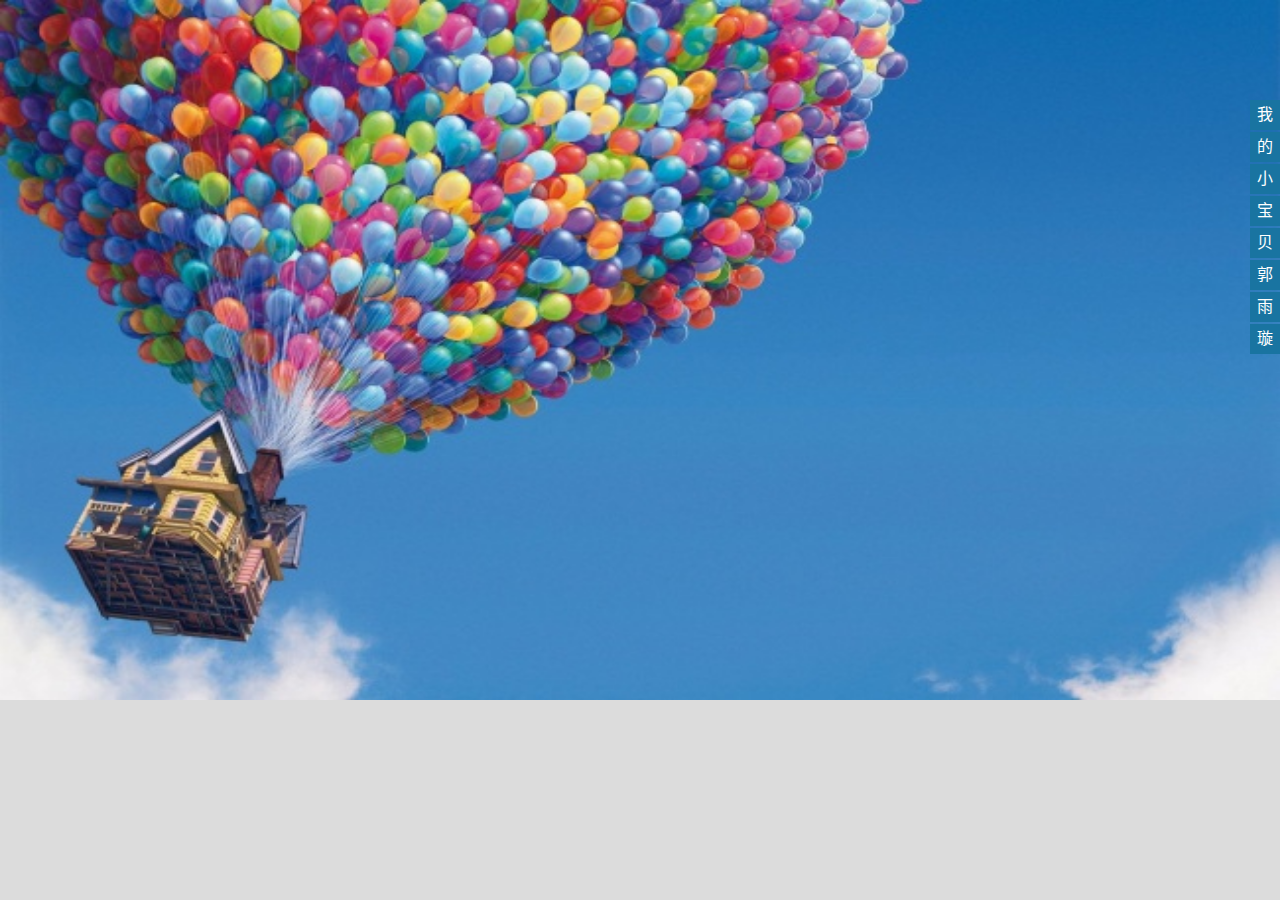
<file: index3.html>
<!DOCTYPE html PUBLIC "-//W3C//DTD XHTML 1.0 Strict//EN" "http://www.w3.org/TR/xhtml1/DTD/xhtml1-strict.dtd">
<html xmlns="http://www.w3.org/1999/xhtml">
<head>
<meta http-equiv="Content-Type" content="text/html; charset=UTF-8">
<meta http-equiv="Content-Language" content="zh-CN">
<title>郭雨璇的主頁</title>
<script type="text/javascript" src="js/jquery.js"></script>
<link href="css/default.css" rel="stylesheet" type="text/css">
</head>
<body style="height:700px;">
<!-- 右侧导航 -->
<div class="rightNav">
	<a href="phone.html" style="right: -110px;"><em>我</em>我的相册</a>
	<a href="#" style="right: -110px;"><em>的</em>我的视频</a>
	<a href="#" style="right: -110px;"><em>小</em>我的生活</a>
	<a href="#" style="right: -110px;"><em>宝</em>我的学习</a>
	<a href="#" style="right: -110px;"><em>贝</em>我的成长</a>
	<a href="#" style="right: -110px;"><em>郭</em>我的妈妈</a>
	<a href="#" style="right: -110px;"><em>雨</em>我的粑粑</a>
	<a href="#" style="right: -110px;"><em>璇</em>我们的家</a>
 
</div>
<script type="text/javascript">
	var btb=$(".rightNav");
	var tempS;
	$(".rightNav").hover(function(){
			var thisObj = $(this);
			tempS = setTimeout(function(){
			thisObj.find("a").each(function(i){
				var tA=$(this);
				setTimeout(function(){ tA.animate({right:"0"},300);},50*i);
			});
		},200);

	},function(){
		if(tempS){ clearTimeout(tempS); }
		$(this).find("a").each(function(i){
			var tA=$(this);
			setTimeout(function(){ tA.animate({right:"-110"},300,function(){
			});},50*i);
		});

	});
	var isIE6 = !!window.ActiveXObject&&!window.XMLHttpRequest;
	if( isIE6 ){ $(window).scroll(function(){ btb.css("top", $(document).scrollTop()+100) }); }
</script>
<div style="text-align:center;">
	<img src="images/bg2.jpg" style="width:100%;height:700px"/>
</div>
</body>
</html>
</file>
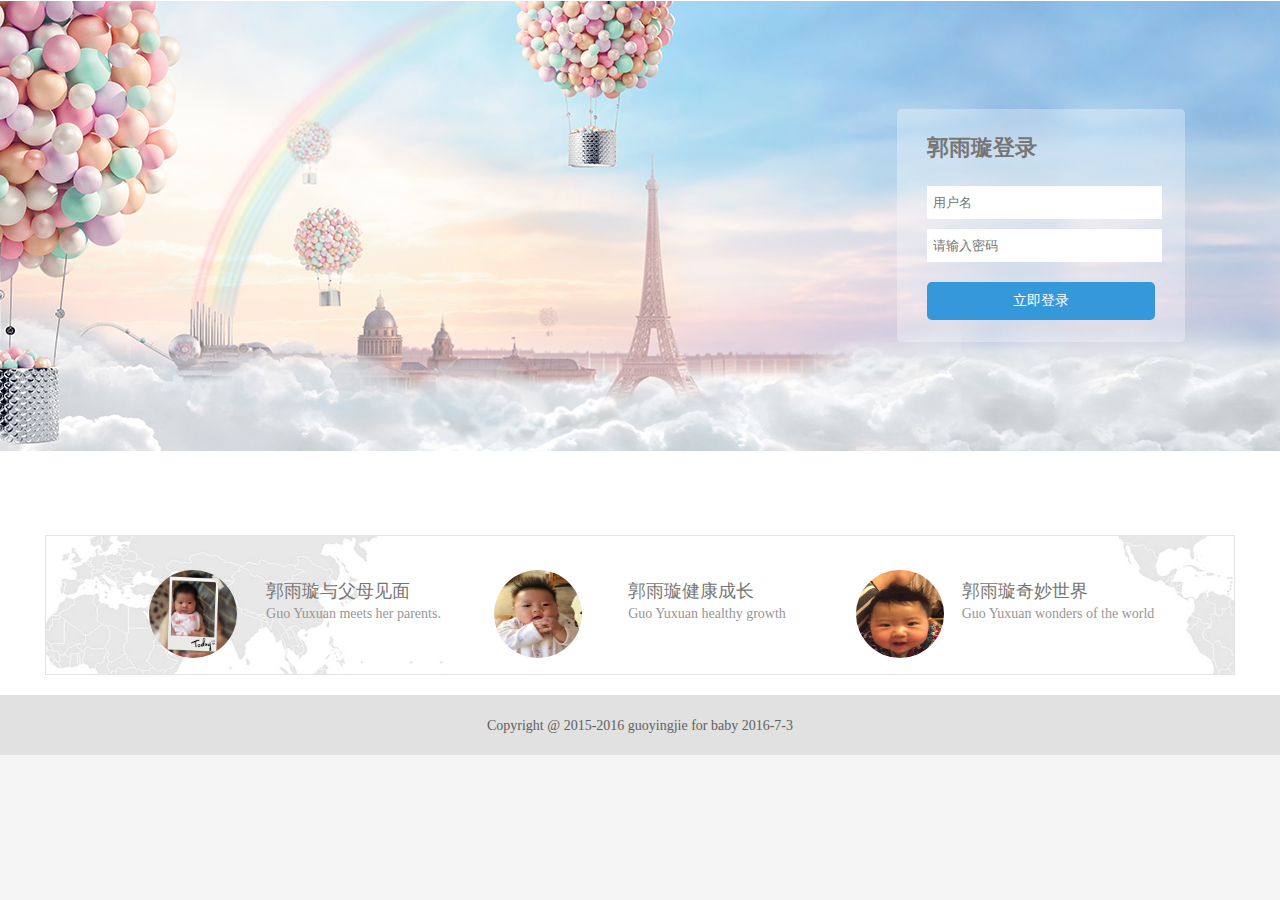
<file: login.html>
<!DOCTYPE html><html>
<head>
<title>郭雨璇</title>

<!-- 页面基本设置禁止随意更改 -->
<meta charset="utf-8">
<meta name="author" content="forework">
<meta name="format-detection" content="telephone=no">
<meta name="viewport" content="initial-scale=1.0, maximum-scale=1.0, user-scalable=no">
<meta name="apple-mobile-web-app-capable" content="yes">
<meta name="mobile-web-app-capable" content="yes">
<meta name="apple-mobile-web-app-status-bar-style" content="black">
<meta name="msapplication-tap-highlight" content="no">
<meta http-equiv="X-UA-Compatible" content="IE=Edge" />
<!-- 页面基本设置禁止随意更改 -->
<!-- 基础CSS类库可随意更改 -->
<link rel="stylesheet" type="text/css" href="css/less.css">
<link rel="stylesheet" type="text/css" href="css/basic.css">
<script type="text/javascript" src="js/jquery.min.js"></script>
<!-- 基础js类库可随意更改 -->
</head>
<body>
<div class="wrapper" style="background-color: white;">
  <div class="login-top">
 <!--  <div style="height: 60px;background-color: white;">
	<div style=";margin-left: 160px;">
		<img src="images/2.png" style="width:250px;height:100px;margin-top:-10px" />	
	</div>
	<div style="float:right;margin-top: -34px;width: 360px;font-size: 12px;">
		<span>返回首页</span>
		<span>|</span>
		<span>登录帮助</span>
		<span>|</span>
		<span>在线答疑</span>
	</div>
  </div> -->
     
    <div class="login-topBg">
      <div class="login-topBg1">
        
        <div class="login-topStyle" >
          
          <!--在点击注册时出现样式login-topStyle3登录框，而login-topStyle2则消失-->
          <div class="login-topStyle3" id="loginStyle" style="margin-top: 75px;">
            <h3>郭雨璇登录</h3>
            <!--输入错误提示信息，默认是隐藏的，把display:none，变成block可看到-->
            <div class="error-information" style="display:none;">您输入的密码不正确，请重新输入</div>
            <div class="ui-form-item loginUsername">
              <input type="username" placeholder="用户名" class="username">
            </div>
            <div class="ui-form-item loginPassword"> 
              <input type="password" placeholder="请输入密码" class="password">
            </div>
            <!-- <div class="login_reme">
              <input type="checkbox">
              <a class="reme1">记住账号</a> <a class="reme2" href="">忘记密码?</a> </div> -->
            <span class="error_xinxi" style="display:none;">您输入的密码不正确，请重新输入</span> <a class="btnStyle btn-register"  id="login"> 立即登录</a> </div>
        </div>
      </div>
    </div>
  </div>
  <div class="loginCen" style="margin-top: 55px;">
    <div class="login-center">
      <div class="loginCenter-moudle">
        <div class="loginCenter-moudleLeft" style="margin-right: 60px;"> &nbsp;</div>
        <div class="loginCenter-moudleRight" style="  width: 1067px;"> 
          <!--第一个--> 
          <a class="loginCenter-mStyle loginCenter-moudle1" id="moudleRemove" style=" display:block;width: 340px;">
           <span class="moudle-img"><img src="images/2.jpg" style="width:88;height:88px;border-radius: 50%;" class="music" onMouseOver="javascript:play_over();" id="change"></span>
            <span class="moudle-text"> 
            <span class="moudle-text1" style="font-family:'微软雅黑'">郭雨璇与父母见面
</span> 
            <span class="moudle-text2" style="font-family:'微软雅黑'">Guo Yuxuan meets her parents.</span> 
            </span>
             </a> 
           <!--第二个--> 
          <a class="loginCenter-mStyle loginCenter-moudle2" style=" display:block; width: 357px;" id="moudleRemove2" > 
          <span class="moudle-img"><img src="images/4.jpg" style="width:88px;height:88px;border-radius:50%;" class="music" onMouseOver="javascript:play_over();" id="change"></span> 
           <span class="moudle-text">
            <span class="moudle-text1" style="font-family:'微软雅黑'"> 郭雨璇健康成长
</span>
            <span class="moudle-text2" style="font-family:'微软雅黑'">Guo Yuxuan healthy growth</span> 
           </span>
             </a> 
            <!--第三个--> 
                 <a class="loginCenter-mStyle loginCenter-moudle3" style=" display:block;" id="moudleRemove3" > 
                 <span class="moudle-img"><img src="images/5.jpg" style="width:88px;height:88px;border-radius:50%;" class="music" onMouseOver="javascript:play_over();" id="change"></span> 
                   <span class="moudle-text"> 
                 <span class="moudle-text"> <span class="moudle-text1" style="font-family:'微软雅黑'">郭雨璇奇妙世界
</span>
                  <span class="moudle-text2" style="font-family:'微软雅黑'">Guo Yuxuan wonders of the world</span>
            </span>
            </span>
                    </a> 
         
             </div>
      </div>
    </div>
    <div id='div1'></div>
  </div>
  <div class="footer"> <span class="footerText">Copyright @ 2015-2016 guoyingjie for baby  2016-7-3</span> </div>
</div>
<script type="text/javascript">
 $(function(){
 	 
 	$('#login').click(function(){

 		if($('.username').val()==""){
 			$('.error-information').text("请输入账号");
 			$('.error-information').css('display','block');

 			return;
 		}
 		if($('.password').val()==""){
 			$('.error-information').text("请输入密码");
 			$('.error-information').css('display','block');
 			return ;
 		}
 		if($('.username').val()!='郭雨璇'&&$('.password').val()!='123456'){
			$('.error-information').text("账号或者密码错误");
 			$('.error-information').css('display','block');
 			return;
 		}
    window.location.href="index.html";
 	});
 });
	function play_over(){
	    var div = document.getElementById('div1');
	    div.innerHTML = "<embed src='css/son.mp3' loop='0' autostart='true' hidden='true'></embed>";
    }
 
</script>
</body>
</html>
</file>
<file: css/default.css>
@charset "utf-8";
/* CSS Document */
body,div,dl,dt,dd,ul,ol,li,h1,h2,h3,h4,h5,h6,pre,
form,fieldset,input,textarea,p,blockquote,th,td,img { padding: 0; margin: 0; }
fieldset,img { border: 0; }
address,caption,cite,code,dfn,em,strong,th,var,i { font-weight: normal; font-style: normal; }
ol,ul,li { list-style: none; }
caption,th { text-align: left; }
h1,h2,h3,h4,h5,h6 { font-weight: normal; font-size: 100%; }
q:before,q:after { content:''; }
abbr,acronym { border: 0; }
/*-- All --*/
body{ color:#333;font:12px/20px Arial,"Microsoft YaHei","宋体",sans-serif; text-align:center; background:#DCDCDC; }
a{ color:#333; text-decoration:none; outline:none;}
a:hover {color:#f00; text-decoration:underline; }
table { border-collapse: collapse; border-spacing: 0; empty-cells:show; }
table td,table th{ border:#ddd solid 1px; padding:5px 10px; }
table th{ background:#176D97; color:#fff;  }
table .new td{ color:#f60; font-weight:bold;  }
.rightNav{ position:fixed; width:140px;  right:0; top:100px; _position:absolute; text-align:left; cursor:pointer; background-image:url(about:blank);  }
.rightNav a{ display:block; position:relative; height:30px; line-height:30px; margin-bottom:2px; background:#fff; padding-right:10px; width:130px; overflow:hidden;  cursor:pointer; right:-110px; }
.rightNav a:hover{ text-decoration:none; color:#1974A1;  }
.rightNav a:hover em{ background:#00b700}
.rightNav a em{ display:block; float:left; width:30px; background:#1974A1; color:#fff; font-size:16px; text-align:center; margin-right:10px;}
</file>
<file: css/less.css>
/* CSS Document */
@charset "utf-8";
/********
	 公用样式抽取
     2015.5.29
*******/
/* ----------------------------------LESS元素---------------------------------- */
* {
  margin: 0;
  padding: 0;
}
img {
  border: none;
}
body {
  background-color: #f5f5f5;
}
a {
  text-decoration: none;
}
a,
button,
input,
select,
textarea,
a:focus,
button:focus,
input:focus,
select:focus,
textarea:focus,
[onclick] {
  outline: 0;
  -webkit-tap-highlight-color: rgba(255, 255, 255, 0);
}
ul li {
  list-style-type: none;
}
/*样式定义*/
.sinlin {
  display: inline-block !important;
}
.bgcolor {
  background-color: #ffffff !important;
}
.mT6{
	margin-top:6px !important;
}
.mT10 {
  margin-top: 10px !important;
}
.mT20 {
  margin-top: 20px !important;
}
.mT30 {
  margin-top: 30px !important;
}
.mT40 {
  margin-top: 40px !important;
}
.ml10 {
  margin-left: 10px !important;
}
.ml14 {
  margin-left: 14px !important;
}
.ml17 {
  margin-left: 17px !important;
}
.ml30 {
  margin-left: 30px !important;
  margin-left: 13px !important\9;
}
.ml80 {
  margin-left: 80px !important;
}
.w85 {
  width: 85px !important;
}
.ml87 {
  margin-left: 87px !important;
}
.ml90 {
  margin-left: 90px !important;
}
.ml100 {
  margin-left: 100px !important;
}
.ml140 {
  margin-left: 140px !important;
  margin-left: 125px !important\9;
}
.mr10 {
  margin-right: 10px !important;
}
.mr20 {
  margin-right: 20px !important;
}
.mr60 {
  margin-right: 60px !important;
}
.mb10 {
  margin-bottom: 10px !important;
}
.mb20 {
  margin-bottom: 20px !important;
}
.mt20 {
  margin-top: 20px !important;
}
.mln {
  margin-left: 0px !important;
}
.mrn {
  margin-right: 0px !important;
}
.pt10 {
  padding-top: 10px !important;
}
.pb10 {
  padding-bottom: 10px !important;
}
.pln {
  padding-left: 0px !important;
}
.prn {
  padding-right: 0px !important;
}
.mtn {
  margin-top: 0px !important;
}
.mbn {
  margin-bottom: 0px !important;
}
.mn {
  margin: :0px !important;
}
.pn {
  padding: 0px !important;
}
/*宽度定义*/
.w48 {
  width: 48px !important;
}
.w67 {
  width: 67px !important;
}
.w70 {
  width: 70px !important;
}
.w75 {
  width: 75px !important;
}
.w79 {
  width: 79px !important;
}
.w84 {
  width: 84px !important;
}
.w86 {
  width: 86px !important;
}
.w88 {
  width: 88px !important;
}
.w89 {
  width: 89px !important;
}
.w94 {
  width: 94px !important;
}
.w98 {
  width: 98px !important;
}
.w99 {
  width: 99px !important;
}
.w100 {
  width: 100px !important;
}
.w110 {
  width: 110px !important;
}
.w104 {
  width: 104px !important;
}
.w120 {
  width: 120px !important;
}
.w125 {
  width: 125px !important;
}
.w130 {
  width: 130px !important;
}
.w136 {
  width: 136px !important;
}
.w148 {
  width: 148px !important;
}
.w150 {
  width: 150px !important;
}
.w153 {
  width: 153px !important;
}
.w160 {
  width: 160px !important;
}
.w161 {
  width: 161px !important;
}
.w168 {
  width: 168px !important;
}
.w180 {
  width: 180px !important;
}
.w185 {
  width: 185px !important;
}
.w188 {
  width: 188px !important;
}
.w193 {
  width: 193px !important;
}
.w196 {
  width: 196px !important;
}
.w198 {
  width: 198px !important;
}
.w200 {
  width: 200px !important;
}
.w205 {
  width: 205px !important;
}
.w210 {
  width: 210px !important;
}
.w220 {
  width: 220px !important;
}
.w230 {
  width: 230px !important;
}
.w248 {
  width: 248px !important;
}
.w260 {
  width: 260px !important;
}
.w280 {
  width: 280px !important;
}
.w292 {
  width: 292px !important;
}
.w297 {
  width: 297px !important;
}
.w300 {
  width: 300px !important;
}
.w340 {
  width: 340px !important;
}
.w347{
	width:347px !important;
}
.w350 {
  width: 350px !important;
}
.w374 {
  width: 374px !important;
}
.w400 {
  width: 400px !important;
}
.w410 {
  width: 410px !important;
}
.w419 {
  width: 419px !important;
}
.w420 {
  width: 420px !important;
}
.w424 {
  width: 424px !important;
}
.w439 {
  width: 439px !important;
}
.w440 {
  width: 440px !important;
}
.w445 {
  width: 445px !important;
}
.w459 {
	width: 459px !important;
}
.w467{
	width: 467px !important;
}
.w500 {
  width: 500px !important;
}
.w504 {
  width: 504px !important;
}
.w508 {
  width: 508px !important;
}
.w600 {
  width: 600px !important;
}
.w604 {
  width: 604px !important;
}
.w700 {
  width: 700px !important;
}
.w710 {
  width: 710px !important;
}
.w800 {
  width: 800px !important;
}
.w832 {
  width: 832px !important;
}
.w900 {
  width: 900px !important;
}
.w970 {
  width: 970px !important;
}
.w990 {
  width: 990px !important;
}
.w998 {
  width: 998px !important;
}
.w1000 {
  width: 1000px !important;
}
.w1002 {
  width: 1002px !important;
}
.w1012{
	width:1012px !important;
}
.w1190 {
  width: 1190px !important;
}
/*字体颜色定义*/
.color1 {
  color: #666666 !important;
}
.color2 {
  color: #ffffff !important;
}
/*自定义样式*/
.cBoth {
  clear: both !important;
}
.bNo {
  border: none !important;
}
.fright {
  float: right !important;
}
.fleft {
  float: left !important;
}
.p5 {
  padding-left: 5px !important;
}
.p24 {
  padding: 0 24px !important;
}
.pb35 {
  padding-bottom: 35px !important;
}
.bbottom {
  border-bottom: 1px solid #f6f5f4 !important;
}
.mn {
  margin: 0px !important;
}
.pn {
  padding: 0px !important;
}
.btnright {
  display: inline-block;
  position: relative;
  left: 37%;
}
.btnright1 {
  display: inline-block;
  position: relative;
  left: 14%;
}
.tcenter {
  text-align: center !important;
}
/*
背景颜色
*/
.bg_color_1 {
  background-color: #f5f5f5;
}
.bg_color_2 {
  background-color: #f6f6f6;
}
.bg_color_3 {
  background-color: #005aaa;
}
.bg_color_4 {
  background-color: #3498db;
}
.bg_color_5 {
  background-color: #cee3f4;
}
.bg_color_6 {
  background-color: #80c902;
}
.bg_color_7 {
  background-color: #1d88cf;
}
.bg_color_8 {
  background-color: #3498db;
}
.bg_color_9 {
  background-color: #f2f4f6;
}
/*
通用字号、行高、粗细、颜色
*/
.font_size_1 {
  font-size: 12px;
  line-height: 18px;
  font-weight: normal;
  color: #333333;
}
.font_size_2 {
  font-size: 14px;
  line-height: 22px;
  font-weight: bold;
  color: #333333;
}
.font_size_3 {
  font-size: 16px;
  line-height: 24px;
  font-weight: bold;
  color: #ffffff;
}
.font_size_4 {
  font-size: 12px;
  line-height: 36px;
  font-weight: normal;
  color: #336793;
}
.font_size_5 {
  font-size: 12px;
  line-height: 36px;
  font-weight: normal;
  color: #666666;
}
.font_size_6 {
  font-size: 14px;
  line-height: 14px;
  font-weight: normal;
  color: #333333;
}
.font_size_7 {
  font-size: 12px;
  line-height: 18px;
  font-weight: normal;
  color: #828181;
}
.font_size_8 {
  font-size: 12px;
  line-height: 18px;
  font-weight: normal;
  color: #005aaa;
}
/*字体颜色*/
/*字体的颜色*/
/*溢出样式*/
.ellipsisStyle {
  overflow: hidden;
  text-overflow: ellipsis;
  display: -webkit-box;
  -webkit-line-clamp: 3;
  -webkit-box-orient: vertical;
  white-space: nowrap;
}
/*
位置
*/
/*
最小高度
*/
/*
行高
*/
/*
最小宽度
*/
/*
TOP值
*/
/*
LEFT值
*/
/*
RIGHT值
*/
/*
BOTTOM值
*/
/*
隐藏溢出
*/
/*
浮动
*/
/*
块展示方式
*/
/*
padding
*/
/*
边框
*/
/*
对齐方式
*/
</file>
<file: css/basic.css>
﻿@charset "utf-8";
/* CSS Document */
/*ҳ湫Ԫʽʼ*/
/*¼ҳʽʼ*/
.wrapper {
	background-color: #f5f5f5;
	width: 100%;
	min-width: 1190px;
	color:#666;
}
.login-top {
	height: 480px;
	width: 100%;
}
.login-topBg {
	background: url(../images/bg.jpg) center center no-repeat #fff;
	height: 452px;
	min-width: 1190px;
}
.login-topBg1 {
	
	height: 480px;
}
.login-topTab {
	
	height: 84px;
	width: 100%;
	text-align: center;
}
.login-topTabBg {
	width: 1190px;
	margin: 0px auto;
}
.login-topTab-logo {
	float: left;
	padding: 18px 0px;
}
.login-topTab-logo img {
	display: inline-block;
}
.login-topTab-right {
	float: right;
	padding: 35px 0px;
}
span.login_text_right_language {
	padding-right: 2px;
	padding-left: 15px;
	color: #ffffff;
	font-size: 14px;
	cursor: pointer;
}
span.login_text_right_language img {
	vertical-align: middle;
	margin-left: 5px;
	display: inline-block;
}
.login-topStyle {
	rgba(51, 51, 51, 0.56);
	font-family: ;
	width: 1190px;
	position: relative;
	margin: 0px auto;
}
.login-topStyle1 {
	display: inline-block;
	padding-top: 90px;
	padding-left: 172px;
}
span.loginStyle1 {
	font-size: 16px;
	line-height: 24px;
	display: block;
	font-family: "΢ź";
}
span.loginStyle2 {
	display: inline-block;
	font-size: 72px;
	font-family: "΢ź";
}
.login-topStyle2 {
	text-align: center;
	padding: 34px 0px;
}
a.btnStyle {
	font-size: 20px;
	line-height: 30px;
	width: 300px;
	border-radius: 5px;
	display: inline-block;
}
a.btnStyle.btnLogin {
	background-color: #3598db;
	padding: 10px 0px;
	margin-right: 120px;
}
a.btnStyle.btnLogin:hover {
	background-color: #3ea1e3;
}
a.btnStyle.btnregister {
	border: 1px solid #ffffff;
	padding: 8px 0px;
	color: #ffffff;
}
a.btnStyle.btnregister:hover {
	background-color: rgba(255,255,255,0.3);
}
/*¼ʽʼ*/
.login-topStyle3 {
	background: url(../images/login_bg_white.png) center center repeat;
	width: 228px;
	height: auto;
	overflow: hidden;
	top: 34px;
	right: 50px;
	position: absolute;
	border-radius: 5px;
	padding: 22px 30px;
}
.login-topStyle3 h3 {
	font-size: 22px;
	line-height: 33px;
	color: #767676;
	padding-bottom: 22px;
	font-family: "΢ź";
}
.ui-form-item {
	margin-bottom: 10px;
	font-size: 12px;
	line-height: 18px;
}
.ui-form-item.loginUsername input[type="username"], .ui-form-item.loginPassword input[type="password"] {
	width: 100%;
	border: none;
	
	border: 1px solid #ffffff;
	padding: 8px 0px 8px 5px;
	
}
.ui-form-item.loginPassword {
}
.ui-form-item.loginPassword input[type="password"] {
}
.login_reme {
	padding-bottom: 8px;
	margin-top: 20px\0;
}
.login_reme a.reme1 {
	font-size: 12px;
	line-height: 18px;
	vertical-align: top;
}
.login_reme a.reme2 {
	font-size: 12px;
	vertical-align: top;
	margin-left: 97px;
	color: #767676;
}
span.error_xinxi {
	font-size: 14px;
	line-height: 22px;
}
a.btn-Login, a.btn-register {
	width: 228px;
	font-size: 14px;
	line-height: 22px;
	text-align: center;
	padding: 8px 0px;
	margin: 10px 0px 0px 0px;
	cursor: pointer;
}
a.btn-Login {
	color: #3598db;
	background-color: #ffffff;
}
a.btn-Login:hover {
	opacity: 0.8;
}
a.btn-register {
	color: #ffffff;
	background-color: #3598db;
}
a.btn-register:hover {
	background-color: #3ea1e3;
}
/*¼ʽ*/
/*¼ҳģʽʼ*/
.loginCen {
	width: 100%;
	text-align: center;
}
.login-center {
	background: url(../images/login-center-bg.png) center center no-repeat;
	width: 1190px;
	height: 140px;
	margin: 20px auto 0px auto;
	position: relative;
}
.loginCenter-moudle {
	padding: 0px 0px 0px 40px;
	overflow: hidden;
	height: 140px;
	font-family: ΢ź;
}
.loginCenter-moudleLeft {
	float: left;
	margin-top: 29px;
	margin-right: 28px;
	font-weight: bold;
}
.loginCenter-moudleLeft span {
	display: block;
}
.loginCenter-moudleLeft span.number {
	color: #fb5016;
	font-size: 48px;
	line-height: 72px;
}
.loginCenter-moudleLeft span.text {
	font-size: 14px;
	line-height: 22px;
	color: #4c4c4c;
}
.loginCenter-moudleRight {
	overflow: hidden;
	float: left;
	width: 992px;
	height: 140px;
}
.loginCenter-moudleRight a.loginCenter-mStyle {
	width: 335px;
	position: relative;
	top: 50%;
	margin-top: -35px;
}
.loginCenter-moudleRight a.loginCenter-mStyle.loginCenter-moudle1 {
	width: 312px;
	-moz-width: 312px;
	float: left;
	margin-right: 5px;
}
.loginCenter-moudleRight a span.moudle-img {
	height: 64px;
	width: 64px;
	float: left;
	padding-right: 5px;
}
.loginCenter-moudleRight a span.moudle-img img {
}
.loginCenter-moudleRight a span.moudle-text {
	display: inline-block;
	-moz-width: 242px;
	-webkit-width: 262px;
	text-align: left;
	position: relative;
	top: 50%;
	margin-top: 8px;
}
.loginCenter-moudleRight a.loginCenter-mStyle.loginCenter-moudle3 span.moudle-text {
	margin-top: 4px;
}
.loginCenter-moudleRight a span.moudle-text .moudle-text1 {
	font-size: 18px;
	line-height: 26px;
	display: block;
	color: #767676;
	text-align: left;
		font-family: ΢ź;
}
.loginCenter-moudleRight a span.moudle-text .moudle-text2 {
	font-size: 14px;
		font-family: ΢ź;
	line-height: 18px;
	color: #969696;
}
.loginCenter-moudleRight a span.moudle-text .moudle-text3 {
	font-size: 12px;
	line-height: 22px;
	display: block;
}
.loginCenter-moudleRight a.loginCenter-mStyle.loginCenter-moudle2 {
	float: left;
	margin-right: 5px;
}
.loginCenter-moudleRight a.loginCenter-mStyle.loginCenter-moudle1.moudle1 span.moudle-text {
	top: -19px;
	left: -60px;
}
.loginCenter-moudleRight a.loginCenter-mStyle.loginCenter-moudle2.moudle2 span.moudle-text {
	top: -37px;
	left: -40px;
}
.loginCenter-moudleRight a.loginCenter-mStyle.loginCenter-moudle3.moudle3 span.moudle-text {
	top: -19px;
	left: -56px;
}
.loginCenter-moudleRight a.loginCenter-mStyle.loginCenter-moudle3 {
	float: left;
}
/*ʾϢʽ*/
.error-information {
	color: #d02e50;
	font-size: 12px;
	padding-bottom: 3px;
}
/*¼ҳģʽ*/
/*¼ҳʽ*/
/*footerʽ*/
.footer {
	height: 60px;
	background-color: #e1e1e1;
	width: 100%;
	text-align: center;
	margin-top: 20px;
	line-height: 60px;
	min-width: 1190px;
}
.footer span.footerText {
	font-size: 14px;
	font-family: ;
	color: #606060;
	display: inline-block;
}

@keyframes change {
  0% {transform : rotate(0deg);}
    
  100% {transform : rotate(360deg);}
}

@-webkit-keyframes change {
    
    0% {-webkit-transform : rotate(0deg);}
   
  100% {-webkit-transform : rotate(360deg);}
}

#change{
	/* -webkit-animation:change 3s linear infinite;
	-webkit-transition: -webkit-transform 3s ease-out;
	-moz-transition: -moz-transform 3s ease-out;
	-o-transition: -o-transform 3s ease-out;
	-ms-transition: -ms-transform 3s ease-out;*/
	/*animation:change 3s infinite;
    -webkit-animation:change 3s infinite;*/
    animation:change 4s infinite;
    -webkit-animation:change 4s infinite;
}

#change:hover{
	/*animation:change 3s infinite;
    -webkit-animation:change 3s infinite;*/
	/*-webkit-transform: rotateZ(360deg);
	-moz-transform: rotateZ(360deg);
	-o-transform: rotateZ(360deg);
	-ms-transform: rotateZ(360deg);
	transform: rotateZ(360deg);*/
}
</file>
